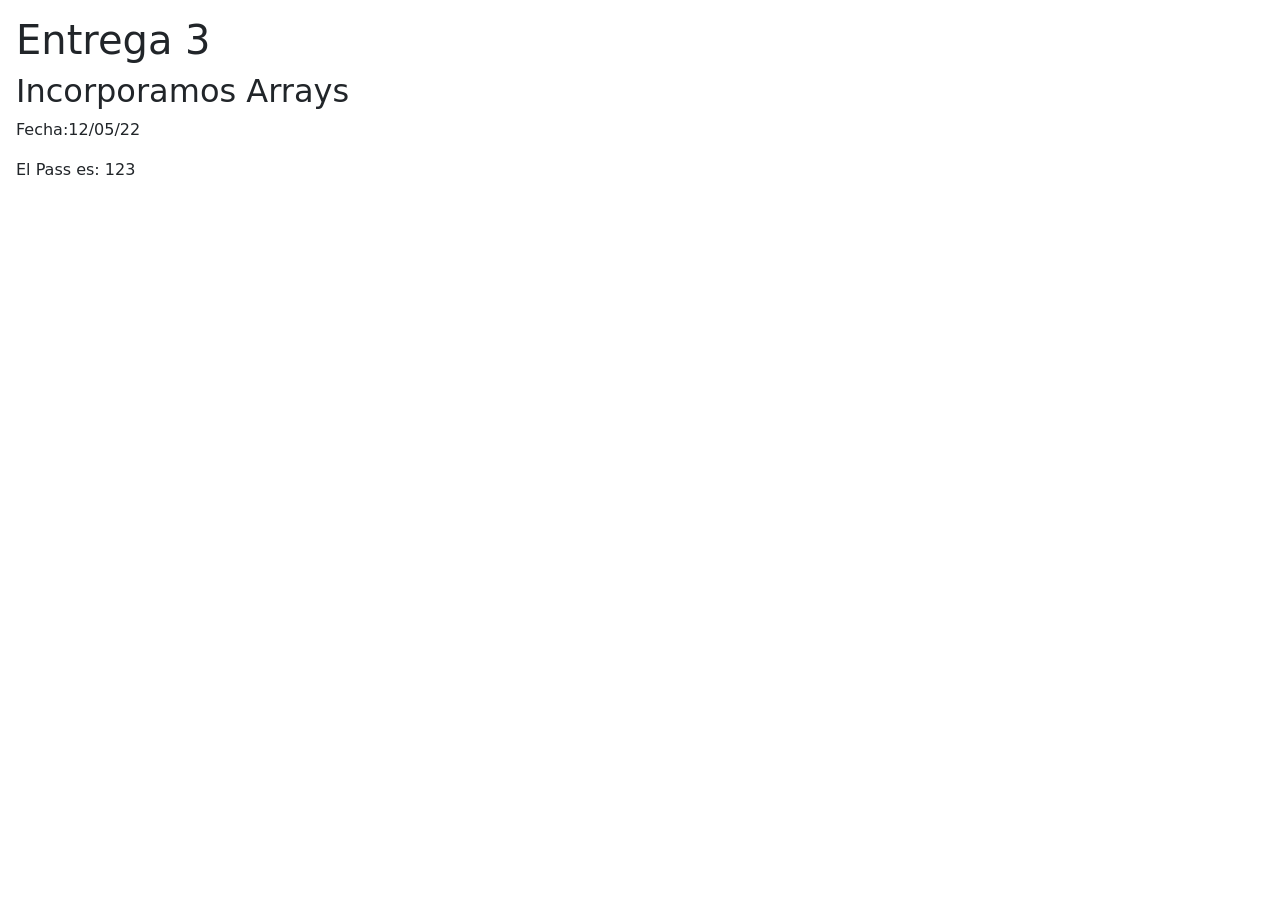
<file: entrega_final.html>
<!DOCTYPE html>
<html lang="en">
  <head>
    <meta charset="UTF-8" />
    <meta http-equiv="X-UA-Compatible" content="IE=edge" />
    <meta name="viewport" content="width=device-width, initial-scale=1.0" />
    <!-- Bootstrap css -->
    <link
      href="https://cdn.jsdelivr.net/npm/bootstrap@5.1.3/dist/css/bootstrap.min.css"
      rel="stylesheet"
      integrity="sha384-1BmE4kWBq78iYhFldvKuhfTAU6auU8tT94WrHftjDbrCEXSU1oBoqyl2QvZ6jIW3"
      crossorigin="anonymous"
    />
    <title>Entrega 2</title>
  </head>
  <body>
    <div class="m-2 p-2">
      <h1>Entrega 3</h1>
      <h2>Incorporamos Arrays</h2>
      <p>Fecha:12/05/22</p>
      <p>El Pass es: 123</p>
      <!-- <p>comentarios:</p> -->
      <!-- <img src="#" alt="comentario del tutor" /> -->
    </div>
    <script src="./js/script.js"></script>

    <!-- Js de Bootstrap -->
    <script
      src="https://cdn.jsdelivr.net/npm/bootstrap@5.1.3/dist/js/bootstrap.bundle.min.js"
      integrity="sha384-ka7Sk0Gln4gmtz2MlQnikT1wXgYsOg+OMhuP+IlRH9sENBO0LRn5q+8nbTov4+1p"
      crossorigin="anonymous"
    ></script>
  </body>
</html>
</file>
